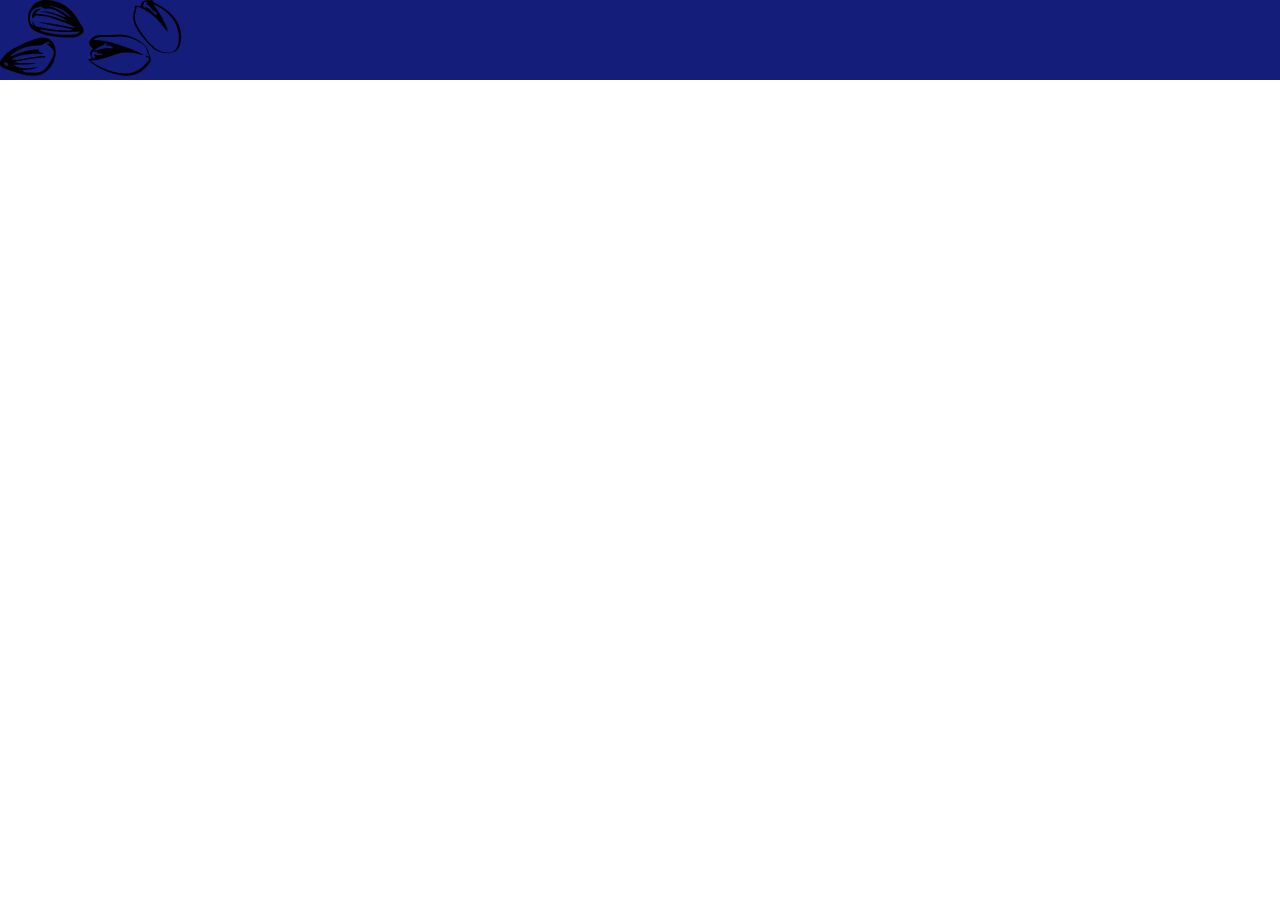
<file: index1.html>
<!DOCTYPE html>
<html lang="en">

<head>
    <meta charset="UTF-8">
    <meta http-equiv="X-UA-Compatible" content="IE=edge">
    <meta name="viewport" content="width=device-width, initial-scale=1.0">
    <title>Document</title>
    <link rel="stylesheet" href="/style.css">

</head>

<body>
    <div class="bl">
        <img class="s1" src="/images/semka.png" alt="">
        <img class="s2" src="/images/snake.png" alt="">

    </div>
</body>

</html>
</file>
<file: style.css>
*,
*::before,
*::after {
    box-sizing: border-box;
    margin: 0;
    padding: 0;
}

body {

    font-family: 'Lucida Sans', 'Lucida Sans Regular', 'Lucida Grande', 'Lucida Sans Unicode', Geneva, Verdana, sans-serif;
}

.container {
    width: 100%;
    max-width: 1200px;
    margin-left: auto;
    margin-right: auto;
}

.header {
    background-size: contain;
    background-repeat: no-repeat;
    display: block;
    background-image: url(/images/Bg.jpg);
    width: auto;

}

.logo {
    margin-right: 50px;
    width: 90px;
    height: 75px;
}

.number {
    align-items: center;
    display: flex;
    font-size: 20px;
    color: #fff;

    text-decoration: none;
}

.span-number {
    font-size: 28px;
    color: #f5e300;
    font-weight: 700;
    margin-left: 3px;
}

.nav {



    background-color: rgba(255, 255, 255, 0.1);
    justify-content: space-between;
    display: flex;
    align-items: center;
}

.nav .container {
    display: flex;
}

.list {
    list-style: none;
    display: flex;
    align-items: center;
}

.nav-df {
    display: flex;
    align-items: center;
}

.item {
    margin-right: 45px;
}

.link {
    font-size: 20px;
    cursor: pointer;
    text-decoration: none;
    color: #e5e5e5;
}



.select-1 {
    margin-left: 30px;
    font-size: 20px;
    color: #fff;
    border: none;
    outline: none;
    background-color: transparent;
    width: 60px;
    height: 40px;
}

.opt {

    background-color: #fff;
    font-size: 18px;
    color: #000;
    display: block;
}

.ham-ham {
    margin-left: 30px;
    cursor: pointer;
    background-color: #fff;
    width: 45px;
    height: 5px;
}

.ham-ham:last-child {
    margin-top: 5px;
}

.ham-ham:first-child {
    margin-bottom: 5px;
}

.flex-1 {
    display: flex;
    align-items: center;
}

.semka {
    font-size: 18px;
    color: #000;
    text-decoration: none;
    padding-top: 15px;
    text-align: center;
    border-radius: 5px;
    width: 155px;
    height: 108px;
    background-color: #f5e300;
    display: block;

}

.snake {
    margin-left: 20px;
    font-size: 18px;
    color: #000;
    text-decoration: none;
    padding-top: 15px;
    text-align: center;
    border-radius: 5px;
    width: 155px;
    height: 108px;
    background-color: #fff;
    display: block;
}

.qurt {
    margin-left: 20px;
    font-size: 18px;
    color: #000;
    text-decoration: none;
    padding-top: 15px;
    text-align: center;
    border-radius: 5px;
    width: 155px;
    height: 108px;
    background-color: #fff;
    display: block;
}

.semka::before {
    margin-top: 10px;
    background-repeat: no-repeat;
    margin-left: auto;
    margin-right: auto;
    background-size: contain;
    content: url();
    background-image: url(/images/semka.png);
    width: 50px;
    height: 50px;
    display: block;
}

.snake::before {
    margin-top: 10px;
    background-repeat: no-repeat;
    margin-left: auto;
    margin-right: auto;
    background-size: contain;
    content: url();
    background-image: url(/images/snake.png);
    width: 50px;
    height: 50px;
    display: block;
}

.qurt::before {
    margin-top: 10px;
    background-repeat: no-repeat;
    margin-left: auto;
    margin-right: auto;
    background-size: contain;
    content: url();
    background-image: url(/images/qurt.png);
    width: 50px;
    height: 50px;
    display: block;
}

.flex-2 {
    display: flex;
    align-items: center;
}

.katalog {
    margin-bottom: 100px;
    color: #000;
    font-size: 20px;
    padding-top: 20px;
    text-align: center;
    border-radius: 5px;
    display: block;
    text-decoration: none;
    width: 220px;
    height: 60px;
    background-color: #f5e300;
}

.title {
    margin-top: 115px;
    font-weight: 900;
    line-height: 85px;
    color: #fff;
    font-size: 56px;
}

.texts {
    max-width: 600px;
}

.text {
    margin-bottom: 30px;
    color: #fff;
    font-size: 20px;
    line-height: 30px;
}

.sec-1 {
    justify-content: space-between;
    display: flex;
}

.img-cont {
    display: block;
    margin-top: 225px;
    width: 420px;
    height: 420px;
}

.titles {
    margin-top: 30px;
    font-size: 36px;
    text-align: center;
    text-transform: uppercase;
}

.subtitle {
    margin-top: 20px;
    margin-left: auto;
    margin-right: auto;
    display: block;
    width: 135px;
    height: 20px;
}

.ss {
    display: block;
    width: 525px;
    height: 472px;
}

.section-1 {

    justify-content: space-between;
    display: flex;
    align-items: center;
}

.sect-titles {
    max-width: 585px;
    font-size: 30px;
    line-height: 40px;
}

.line {
    width: 150px;
    height: 3px;
    background-color: #f5e300;
    margin: 30px 0;
}

.sect-text {
    max-width: 580px;
    line-height: 30px;
    font-size: 20px;
}

.next-link {
    border-radius: 5px;
    text-align: center;
    width: 242px;
    padding-top: 18px;
    padding-bottom: 18px;
    background-color: #f5e300;
    font-size: 18px;
    color: #000;
    text-decoration: none;
    display: block;
    margin-top: 20px;
}

.bg-img {
    background-repeat: no-repeat;
    background-size: cover;
    background-image: url(/images/yer.jpg);
    content: '';
    /* width: 100%;
    height: 366px; */
    width: 100%;
    height: 365px;
    margin-bottom: 50px;
}

.bg-text {
    padding-top: 60px;
    text-align: center;
    margin-left: auto;
    margin-right: auto;
    max-width: 800px;
    color: #fff;
    font-size: 25px;
}

.gradient {
    color: #fff;
    background-size: cover;
    height: 100%;
    background-color: rgba(0, 0, 0, 0.7);
}

.box {
    margin-top: 50px;
    display: flex;
    justify-content: space-between;
}

.boxs {
    text-align: center;
    max-width: 170px;
}

.boxs h2 {
    font-size: 50px;
}

.boxs h3 {
    margin-top: 10px;
    font-size: 18px;
}

.categories {
    margin-right: 20px;
    color: #000;
    text-decoration: none;
    text-align: center;
    display: block;
    background-color: #dddddd;
    border-radius: 30px;
    max-width: 155px;
    padding: 8px 30px;
    font-size: 16px;
    font-weight: 700;
    cursor: pointer;
}

.links {
    margin-top: 20px;
    margin-bottom: 30px;
    justify-content: center;
    display: flex;
}

.categor {
    color: #fff;
    background-color: #d82830;
}


.keyss img {
    margin-left: auto;
    margin-right: auto;
    margin-bottom: 10px;
    display: block;
    width: 125px;
    height: 150px;
}

.keyss {
    border-radius: 5px;
    text-align: center;
    margin-bottom: 20px;
    margin-right: 15px;
    width: 285px;
    padding-top: 12px;
    padding-bottom: 12px;
    background-color: #dddddd;
}

.keys {

    display: flex;
    align-items: center;
    flex-wrap: wrap;
}

.titl {
    margin-bottom: 10px;
    display: block;
}

.txt {
    color: #000;
}

.txt span {
    color: #000;
    font-weight: bold;
}

.numb {
    margin-top: 25px;
    margin-left: auto;
    margin-right: auto;
    color: #fff;
    display: flex;
    justify-content: center;
    border-radius: 5px;
    align-items: center;
    width: 50px;
    height: 50px;
    background-color: #141d7a;
}

.bg .container {
    margin-top: 30px;

    justify-content: space-between;
    display: flex;
    align-items: center;
    margin-bottom: 50px;
}

.karobka {
    border-radius: 5px;
    background-color: #F0F0F0;
    width: 280px;
    height: 240px;
}

.border {

    margin-top: 20px;
    margin-left: auto;
    margin-right: auto;
    justify-content: center;
    align-items: center;
    display: flex;
    width: 90px;
    height: 90px;
    background-color: #d82830;
    border-radius: 50%;
}


.karobka p {
    margin-top: 20px;
    text-align: center;
    font-size: 19px;
    font-weight: 600;
}

.bgb {
    margin-bottom: 50px;
    color: #fff;
    background-image: url(/images/bg.jpg);
    width: 100%;
    height: 734px;
}

.liner {
    height: 100%;
    background-color: rgba(0, 0, 0, 0.7);
}

.bgb-title {
    max-width: 585px;
    font-weight: 300;
    font-size: 36px;
}

.bgb-title span {
    color: #f5e300;
}

.bgb-text {
    color: #ddddddb4;
    margin-top: 35px;
    font-weight: 300;
    font-size: 20px;
}

.yellow {
    bottom: 0;
    position: absolute;
    width: 575px;
    height: 570px;
}

.liner {
    position: relative;
}

.book {
    width: 540px;
    height: 430px;
    z-index: 2;
    position: absolute;
}

.cont-logo {
    width: 150px;
    height: 130px;
}

.liner .container {
    padding-top: 30px;
    justify-content: space-between;
    display: flex;

}

.text-c {
    margin-left: 20px;
    max-width: 410px;
    font-size: 20px;
    line-height: 30px;
}

.cont {
    display: flex;
    align-items: center;
}

.input {
    width: 80%;
    display: block;
    background-color: rgba(255, 255, 255, 0.2);
    padding: 20px;
    border-radius: 5px;
    margin-bottom: 30px;
    outline: none;
    border: none;
    color: #fff;
}



.btn {
    background-color: #d82830;
    padding: 20px;
    border-radius: 5px;
    border: none;
    color: #fff;
    font-size: 20px;
    font-weight: 500px;
    text-align: center;
    cursor: pointer;
    width: 80%;
    outline: none;
}

.check {
    display: block;
    width: 30px;
    height: 30px;
}

.chek {
    margin-top: 30px;
    display: flex;
    align-items: center;
}

.che {

    max-width: 20px;
    display: block;
}

.ka-img {
    width: 50px;
    height: 50px;
    display: none;
}

.karobka:hover .kar-img {
    display: none;
}

.karobka:hover .ka-img {

    display: block;
}

.karobka:hover .border {
    background-color: #fff;
}

.karobka:hover {
    transition: all ease-in-out .4s;
    color: #fff;
    background-color: #d82830;
}

.form {
    margin-top: 80px;
}

.blue {
    background-color: #141d7a;
}

.bl:hover {
    background-color: #141d7a;
}

.map {
    outline: none;
    border: none;
    margin-top: 50px;

}

.ft-txt {}

.footer {
    padding: 30px 0;
    font-weight: 200;
    font-size: 16px;
    color: #fff;
    background-color: #000;
}

.footer .container {
    display: flex;
    align-items: center;
    justify-content: space-between;
}

.ft-link {
    color: #fff;
    text-decoration: none;
}





/* RESPONDsive */

@media only screen and (max-width: 600px) {
    body {
        color: #000;
    }

    .container {

        max-width: 350px;
    }

    .logo {
        display: block;
        margin-left: auto;
        margin-right: auto;
    }

    .list {
        display: none;
    }

    .flex-1 {

        text-align: center;
        display: block;
    }

    .katalog {
        margin-top: 50px;
        margin-left: auto;
        margin-right: auto;
    }

    .flex-2 {
        display: flex;
        align-items: center;
        justify-content: center;
        flex-wrap: wrap;
    }

    .sec-1 {
        margin-top: 16px;
        padding-bottom: 50px;

    }

    .qurt {
        background-color: #f5e300;
        margin-top: 20px;
    }

    .snake {
        background-color: #f5e300;
    }

    .title {
        display: none;

    }

    .text {
        display: none;
    }

    .number {
        margin-top: 10px;
        justify-content: center;
    }

    .nav .container {
        display: block;
    }

    .img-cont {
        display: none;
    }

    .ss {
        display: none;
    }

    .sect-titles {
        margin-top: 20px;
        text-align: center;
    }

    .line {
        margin-left: auto;
        margin-right: auto;
    }

    .sect-text {
        text-align: center;
    }

    .next-link {
        margin-left: auto;
        margin-right: auto;
        margin-bottom: 50px;
    }



    .box {

        margin: 0 auto;
        max-width: 150px;
        flex-wrap: wrap;
    }

    .links {
        margin-left: auto;
        margin-right: auto;
        max-width: 150px;
        flex-wrap: wrap;

    }

    .categories {
        margin-bottom: 15px;
    }

    .keys {
        display: flex;
        justify-content: center;
    }

    .bg .container {
        justify-content: center;
        flex-wrap: wrap;
    }

    .karobka {
        margin-bottom: 20px;
    }

    .map {
        display: none;
    }

    .bgb {
        padding-bottom: 10px;
        display: none;
    }

    .ft-txt:last-child {
        margin-top: 50px;
    }

    .footer .container {
        display: block;
    }



}
</file>
